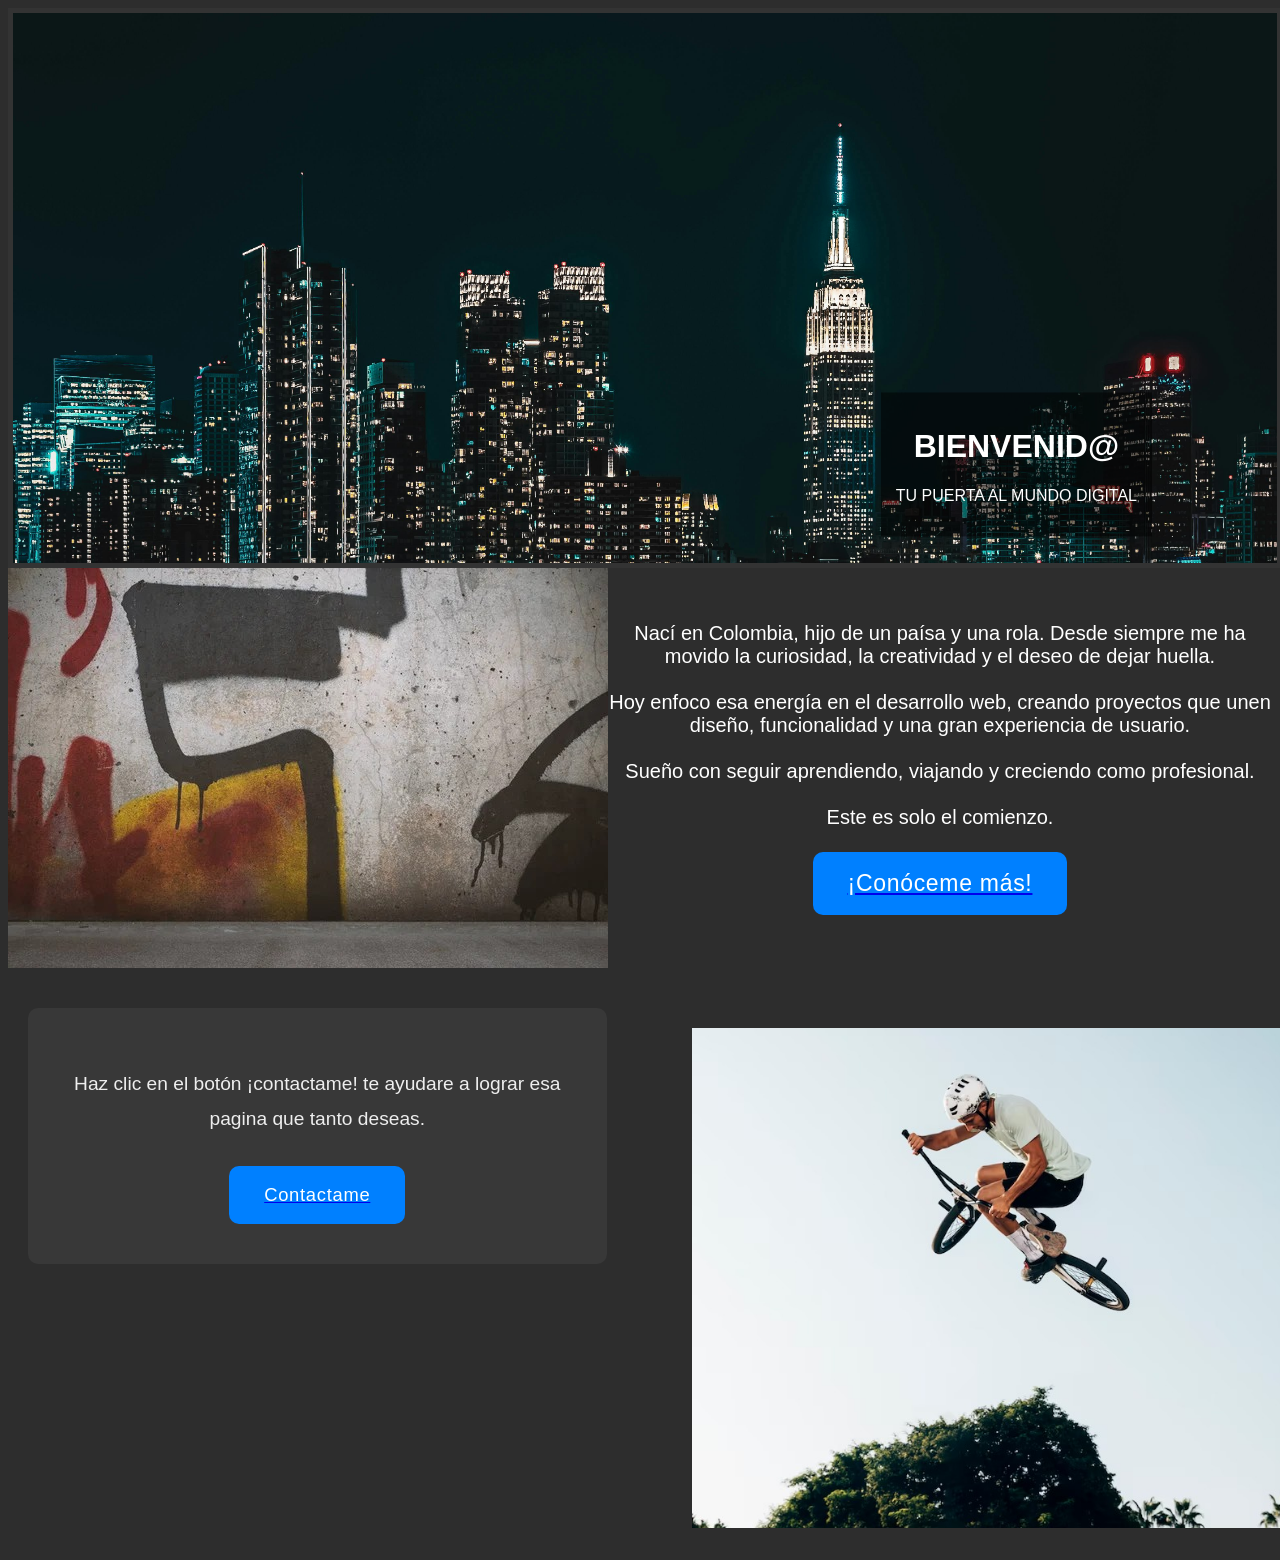
<file: index.html>
<!DOCTYPE html>
<html lang="es">
<head>
  <meta charset="UTF-8">
  <meta name="viewport" content="width=device-width, initial-scale=1.0">
  <link rel="shortcut icon" href="https://i.pinimg.com/736x/35/2e/eb/352eeb315c9a6cf684406cb46900e8e5.jpg" type="image/x-icon">
  <title>Mi Pagina Web</title>
  <link rel="stylesheet" href="./css/styles.I.css">

</head>
<body>
  <header>
  <div class="contenedor-imagen">
    <div class="texto-superpuesto">
      <h1>BIENVENID@</h1>
      <p>TU PUERTA AL MUNDO DIGITAL</p>
  </div>
</header>
<div class="contenedor-imagen-bio">
   <img src="./assets/imagen.2.jpeg" alt="imagen-2">
  <div class="contenedor-bio">
    <p class="texto-bio">
      Nací en Colombia, hijo de un paísa y una rola. Desde siempre me ha movido la curiosidad, la creatividad y el deseo de dejar huella.
      <br><br>
      Hoy enfoco esa energía en el desarrollo web, creando proyectos que unen diseño, funcionalidad y una gran experiencia de usuario.
      <br><br>
      Sueño con seguir aprendiendo, viajando y creciendo como profesional.
      <br><br>
      Este es solo el comienzo.
      <br><br>
      <a href="./acerca-d-mi.html">
     <button>¡Conóceme más!</button>  
    </a>
    </p>
  </div>
</div>
<div class="contenedor-principal-contacto">
  <div class="apartado-izquierda-contacto">
    <p>Haz clic en el botón ¡contactame! te ayudare a lograr esa pagina que tanto deseas.      
    </p>
    <a href="./contacto.html">
    <button>Contactame</button>
  </a>
  </div>
  <div class="contenedor-contacto">
    <div class="bmx-con">
      <img class="bmx-img" src="./assets/bmx-img.jpg" alt="imagen-bmx">
    </div>
  </div>
</div>
</body>
</html>
</file>
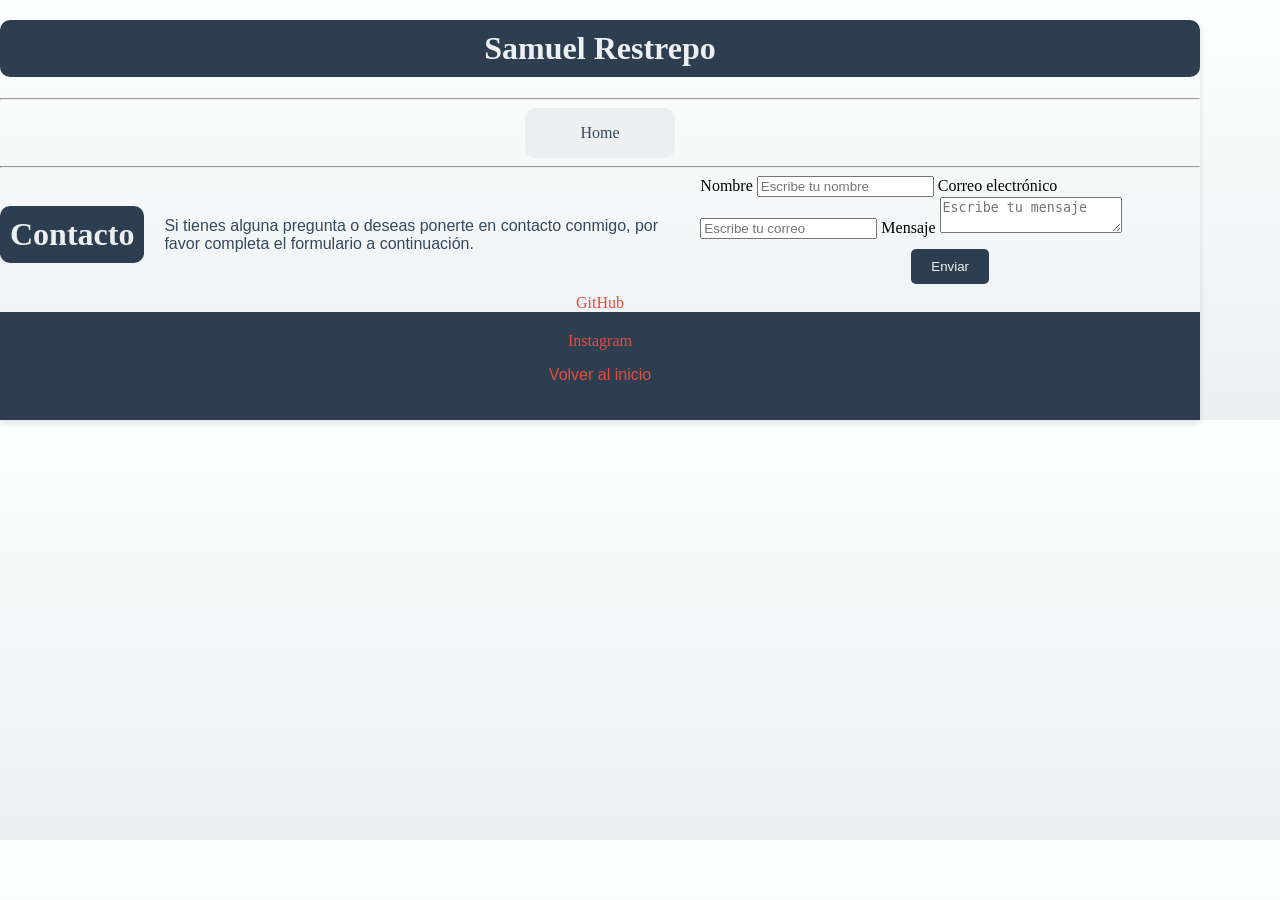
<file: contacto.html>
<!DOCTYPE html>
<html lang="es">
<head>
    <meta charset="UTF-8">
    <meta name="viewport" content="width=device-width, initial-scale=1.0">
    <link rel="shortcut icon" href="./bit-website/assets/logo.jfif" type="image/x-icon">
    <link rel="stylesheet" href="./css/styles.css">
    <link rel="shortcut icon" href="https://i.pinimg.com/736x/35/2e/eb/352eeb315c9a6cf684406cb46900e8e5.jpg" type="image/x-icon">
    <title>Contacto</title>
</head>
<body>
    <header>
        <h1>Samuel Restrepo</h1>
    </header>
    <hr />
    <nav>
        <div class="container">
            <a class="inicio" href="index.html">Home</a>
        </div>
    </nav>
    <hr />
    <main>
        <div class="containerprincipal">
            <h1>Contacto</h1>
            <p>
                Si tienes alguna pregunta o deseas ponerte en contacto conmigo, por favor completa el formulario a continuación.
            </p>
            <form>
                <label for="name">Nombre</label>
                <input type="text" id="name" placeholder="Escribe tu nombre" required />
                
                <label for="email">Correo electrónico</label>
                <input type="email" id="email" placeholder="Escribe tu correo" required />
                
                <label for="mensaje">Mensaje</label>
                <textarea id="mensaje" placeholder="Escribe tu mensaje" required></textarea>
                
                <button type="submit">Enviar</button>
            </form>
        </div>
    </main>
    <aside>
        <div class="container">
            <a href="https://github.com/Samuel-Restrepo223"
               target="_blank"
               rel="noopener noreferrer"
               class="github-link">GitHub</a>
        </div>
    </aside>
    <footer>
        <a class="ig" href="https://www.instagram.com/lulo_funadooooo?igsh=MXQ0ZTkyYWNwYXVicA==">Instagram</a>
        <p><a href="./index.html">Volver al inicio</a></p>
    </footer>
</body>
</html>
</file>
<file: css/styles.I.css>
:root {
    --color-fondo: #2D2D2D;
    --color-secundario: #ff0000;
    --color-texto: #ffffff;
    --fuente-base: "Roboto", sans-serif;
}
body{
    background-color: var(--color-fondo);
    font-family: var(--fuente-base);
}
.contenedor-imagen {
    width: 100%; 
    height: 550px; 
    background-image: url(../assets/fondo.2.jpg); 
    background-size: cover; 
    background-position: 50% 60%; 
    overflow: hidden; 
    border: 5px solid #333; 
}
  
.imagen-1 {
    width: 100%; 
    height: 100%; 
    object-fit: cover; 
  }
  .texto-superpuesto {
    position: absolute; /* Posiciona el texto dentro del contenedor */
    top: 50%; /* Centra verticalmente */
    right: 10%; /* Ubica el texto en la parte derecha */
    transform: translateY(-40%); /* Ajusta el centro vertical */
    background-color: rgba(0, 0, 0, 0.5); /* Fondo semitransparente para legibilidad */
    color: var(--color-texto); /* Texto en blanco */
    padding: 15px; /* Espaciado interno */
    border-radius: 8px color ; /* Bordes redondeados */
    text-align: center; /* Centra el contenido dentro del texto */
  }
.contenedor-imagen-bio{
  display: flex;
  color: var(--color-texto);
  font-family: var(--fuente-base);
  align-items: center;
  justify-content: flex-end;
  font-size: 20px;
}
.contenedor-bio{
width: 70%;
text-align: center ;
}
.contenedor-bio button{
  display: block;
  margin: 0 auto;
  padding: 18px 35px; /* Más espacio interno */
  background-color: #0080ff; /* Un azul vibrante */
  color: white;
  border: none;
  border-radius: 10px; /* Bordes más redondeados */
  cursor: pointer;
  font-size: 1.15em; /* Texto más grande */
  letter-spacing: 0.7px; /* Un poco de espacio entre letras */
  transition: background-color 0.3s ease; /* Transición suave al pasar el ratón */
}

.texto-bio{
  text-align: inherit;
}
.contenedor-principal-contacto {
  display: flex; /* Habilita Flexbox para los apartados izquierdo y derecho */
  align-items: flex-start; /* Alinea los apartados verticalmente al inicio */
  justify-content: space-between; /* Distribuye el espacio entre los apartados */
  margin-top: 20px; /* Añade un margen superior para separarlo de la sección anterior */
  padding: 20px; /* Añade un poco de espacio interno */
  width: 100%;
}

.apartado-izquierda-contacto {
  text-align: center; /* Alinea el texto del apartado izquierdo a la izquierda */
  width: 40%;
  padding: 40px;
  background-color: rgba(255, 255, 255, 0.05);
  border-radius: 10px;
}
.apartado-izquierda-contacto h2 {
  font-size: 1.8em;
  color: var(--color-texto);
  margin-bottom: 15px;
}
.apartado-izquierda-contacto p {
  color: #eee; /* Un gris más claro para mejor contraste */
    font-size: 1.2em; /* Un poco más grande */
    line-height: 1.8; /* Mejor espaciado entre líneas */
    margin-bottom: 30px;
    text-align: center;
}



.apartado-izquierda-contacto button {
  display: block;
  margin: 0 auto;
  padding: 18px 35px; /* Más espacio interno */
  background-color: #0080ff; /* Un azul vibrante */
  color: white;
  border: none;
  border-radius: 10px; /* Bordes más redondeados */
  cursor: pointer;
  font-size: 1.15em; /* Texto más grande */
  letter-spacing: 0.7px; /* Un poco de espacio entre letras */
  transition: background-color 0.3s ease; /* Transición suave al pasar el ratón */
}
.apartado-izquierda-contacto button:hover {
  background-color: #0056b3;
}
.contenedor-contacto {
  display: flex; /* Habilita Flexbox */
  align-items: center; /* Alinea verticalmente al centro */
  justify-content: flex-end; /* Alinea los elementos a la derecha */
  margin-top: 20px;
  width: 55%;
}

.contacto {
  text-align: left; 
  margin-right: 20px; 
  order: 1;
}
.bmx-con{
  order: 2;
}
.bmx-img {
  max-width: 100%; 
  height: auto;
  width: 600px; 
  height: 500px; 
  object-fit: cover; 
}
.fot {
  color: var(--color-texto)
}
</file>
<file: css/styles.css>
:root {
    --color-fondo: #2D2D2D;
    --color-secundario: #ff0000;
    --color-texto: #ffffff;
    --fuente-base: "Roboto", sans-serif;
}
body{
    background-color: var(--color-fondo);
}    
h1 {
    background-color: #2C3E50;
    color: #ECF0F1;
    text-align: center;
    padding: 10px;
    margin-top: 20px;
    font-family: 'Playfair Display', serif;
    border-radius: 10px;
} 
h2 {
    background-color: #E74C3C;
    color: #ECF0F1;
    padding: 4px 8px;
    border-radius: 5px;
    display: inline-block; 
    margin: 8px 0;
    }
h3 {
   background-color: #E74C3C;
   color: #ECF0F1;
   padding: 4px 8px;
   border-radius: 5px;
   display: inline-block; 
   margin: 8px 0;
 }


body {
    background: linear-gradient(to bottom, #FDFEFE, #ECF0F1);
    box-shadow: 0 4px 6px rgba(0, 0, 0, 0.1);
}
p {
    color: #34495E;
    font-family: 'Roboto', sans-serif;
}

a {
    color: #E74C3C;
    text-decoration: none;
}
a:hover {
    color: #C0392B;
    text-decoration: underline;
}
section {
    background-color: #F3F4F6;
    padding: 20px;
    margin: 20px 0;
    border-radius: 10px;
    box-shadow: 0 4px 6px rgba(0, 0, 0, 0.1);
}
img {
    border-radius: 10px;
    margin: 10px;
}
button {
    background-color: #2C3E50;
    color: #ECF0F1;
    padding: 10px 20px;
    border: none;
    border-radius: 5px;
    cursor: pointer;
    display: block;
    margin: 10px auto;
}
button:hover {
    background-color: #34495E;
}
footer {
    background-color: #2C3E50;
    color: #ECF0F1;
    text-align: center;
    padding: 20px;
}
footer a {
    color: #E74C3C;
    text-decoration: none;
}
.imagen_BIT {
    margin: 10px;
    width: 50px;
}
.container {
    display: flex;
    justify-content: center;
    gap: 20px;
    align-items: center;
}
.sobremi, .inicio, .contacto {
    background-color: #ECF0F1;
    color: #34495E;
    display: flex;
    justify-content: center;
    align-items: center;
    width: 150px;
    height: 50px;
    margin: auto;
    border-radius: 10px;
}
.containerprincipal {
    display: flex;
    justify-content: center;
    gap: 20px;
    align-items: center;
}
.video-container {
    max-width: 640px;
    margin: 0 auto;
    border-radius: 15px;
    box-shadow: 0px 4px 8px rgba(0, 0, 0, 0.2);
    background-color: transparent; 
    padding: 10px;
  }
  
  .styled-video {
    border-radius: 10px;
    background-color: transparent;
  }
  
  img {
    width: 50%; /* Ajusta el porcentaje según tus necesidades */
    height: auto; /* Mantiene la proporción de la imagen */
    border-radius: 10px; /* Añade bordes redondeados si lo deseas */
    box-shadow: 0px 4px 8px rgba(0, 0, 0, 0.2); /* Da un efecto de sombra elegante */
}
.ig{
    text-align: right;
    width: 100%;
    margin: 10px;
    padding: 10px;
}
@media (max-width: 767px) {
    .tit {
      font-size: 40px;
      text-align: center;
    }
    .con.img.mi {
        margin-top: 10px;
        margin-bottom: 10px;
  
    }
  
    .img.mi {
      max-width: 100%;
    }
}
@media (min-width: 768px) and (max-width: 1023px) {
    .tit {
        font-size: 50px;
      }
    
    .con.img.mi {
        margin-top: 20px;
        margin-bottom: 20px;
      }
      .img.mi {
        max-width: 80%;
    }
}
@media (min-width: 1024px) {
    body {
        max-width: 1200px;
        margin: 0;
    }
    .tit{
       font-size: 60px;
    }
    .img.mi {
      max-width: 800px;
    }
}
</file>
